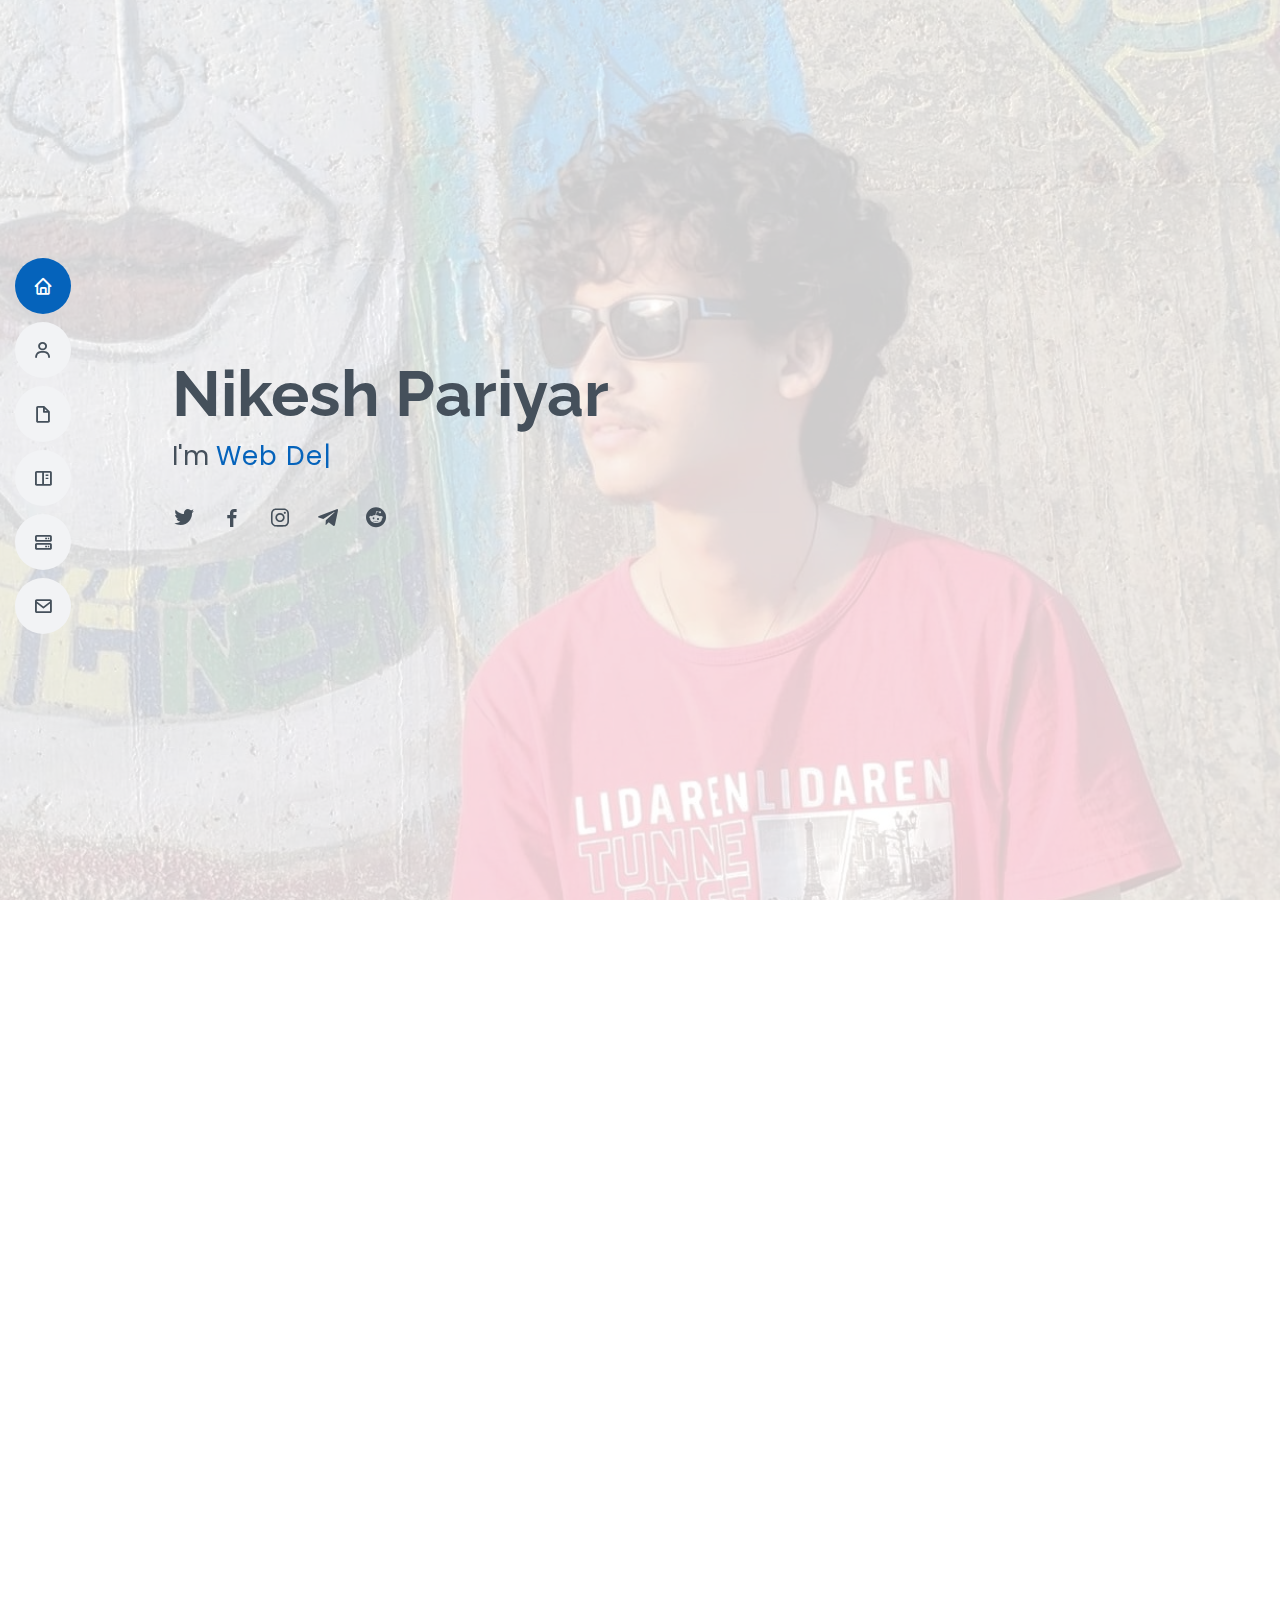
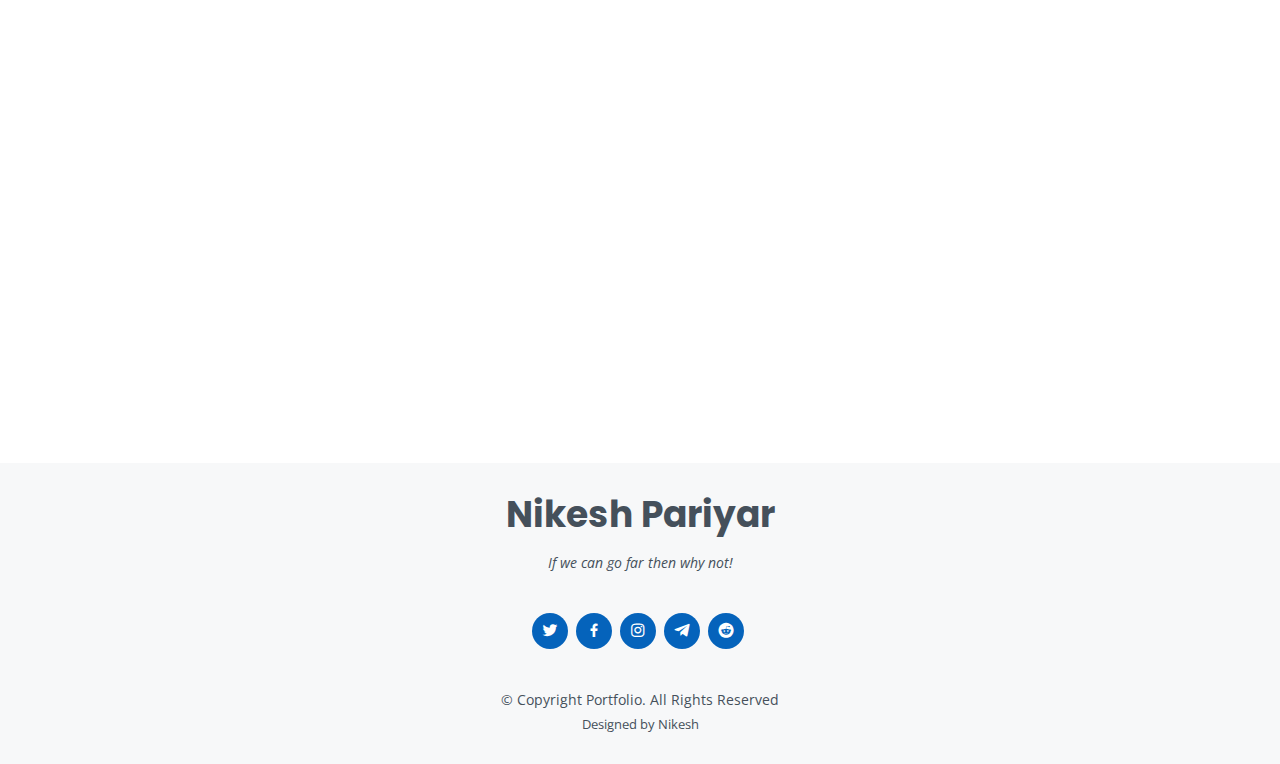
<file: index.html>
<!DOCTYPE html>
<html lang="en">

<head>
  <meta charset="utf-8">
  <meta content="width=device-width, initial-scale=1.0" name="viewport">

  <title>Nikesh Pariyar</title>
  <meta content="" name="description">
  <meta content="" name="keywords">

  <!-- Favicons -->
  <link href="assets/img/favicon.png" rel="icon">
  <link href="assets/img/apple-touch-icon.png" rel="apple-touch-icon">

  <!-- Google Fonts -->
  <link href="https://fonts.googleapis.com/css?family=Open+Sans:300,300i,400,400i,600,600i,700,700i|Raleway:300,300i,400,400i,500,500i,600,600i,700,700i|Poppins:300,300i,400,400i,500,500i,600,600i,700,700i" rel="stylesheet">

  <!-- Vendor CSS Files -->
  <link href="assets/vendor/aos/aos.css" rel="stylesheet">
  <link href="assets/vendor/bootstrap/css/bootstrap.min.css" rel="stylesheet">
  <link href="assets/vendor/bootstrap-icons/bootstrap-icons.css" rel="stylesheet">
  <link href="assets/vendor/boxicons/css/boxicons.min.css" rel="stylesheet">
  <link href="assets/vendor/glightbox/css/glightbox.min.css" rel="stylesheet">
  <link href="assets/vendor/swiper/swiper-bundle.min.css" rel="stylesheet">

  <!-- Template Main CSS File -->
  <link href="assets/css/style.css" rel="stylesheet">

</head>

<body>

  
  <i class="bi bi-list mobile-nav-toggle d-lg-none"></i>
  <!-- ======= Header ======= -->
  <header id="header" class="d-flex flex-column justify-content-center">

    <nav id="navbar" class="navbar nav-menu">
      <ul>
        <li><a href="#hero" class="nav-link scrollto active"><i class="bx bx-home"></i> <span>Home</span></a></li>
        <li><a href="#about" class="nav-link scrollto"><i class="bx bx-user"></i> <span>About</span></a></li>
        <li><a href="#resume" class="nav-link scrollto"><i class="bx bx-file-blank"></i> <span>Resume</span></a></li>
        <li><a href="#portfolio" class="nav-link scrollto"><i class="bx bx-book-content"></i> <span>Portfolio</span></a></li>
        <li><a href="#services" class="nav-link scrollto"><i class="bx bx-server"></i> <span>Services</span></a></li>
        <li><a href="#contact" class="nav-link scrollto"><i class="bx bx-envelope"></i> <span>Contact</span></a></li>
      </ul>
    </nav><!-- .nav-menu -->

  </header><!-- End Header -->

  <!-- ======= Hero Section ======= -->
  <section id="hero" class="d-flex flex-column justify-content-center">
    <div class="container" data-aos="zoom-in" data-aos-delay="100">
      <h1>Nikesh Pariyar</h1>
      <p>I'm <span class="typed" data-typed-items="Web Designer,Web Developer, Freelancer, Video Editor, Programmer"></span></p>
      <div class="social-links">
        <a href="https://twitter.com/nikeshpariyar2" class="twitter"><i class="bx bxl-twitter"></i></a>
        <a href="https://www.facebook.com/nikesh.pariyar.26" class="facebook"><i class="bx bxl-facebook"></i></a>
        <a href="https://www.instagram.com/nikesh.pariyar/" class="instagram"><i class="bx bxl-instagram"></i></a>
        <a href="https://t.me/nikeshpariyar" class="google-plus"><i class="bx bxl-telegram"></i></a>
        <a href="https://www.reddit.com/user/JerryXlX/" class="linkedin"><i class="bx bxl-reddit"></i></a>
      </div>
    </div>
  </section><!-- End Hero -->

  <main id="main">

    <!-- ======= About Section ======= -->
    <section id="about" class="about">
      <div class="container" data-aos="fade-up">

        <div class="section-title">
          <h2>About</h2>
          <p>Hello everyone, my name is Nikesh Pariyar from Hetauda-5, Makawanpur,Nepal. I'm a web developer and a freelancer. I'm well skilled in programming language as C, C++, JavaScript and Python. I'm much more interested in developing wesite. I am an enthusiastic male with passionate interest and impressive communication and leadership skills.</p>
        </div>

        <div class="row">
          <div class="col-lg-4">
            <img src="assets/img/1682863033175.jpg" class="img-fluid" alt="ggg">
          </div>
          <div class="col-lg-8 pt-4 pt-lg-0 content">
            <h3>UI/UX Designer &amp; Web Developer.</h3>
            <div class="row">
              <div class="col-lg-6">
                <ul>
                  <li><i class="bi bi-chevron-right"></i> <strong>Birthday:</strong> <span>2 Aug 2003</span></li>
                  <li><i class="bi bi-chevron-right"></i> <strong>Phone:</strong> <span>+977 9844400767</span></li>
                  <li><i class="bi bi-chevron-right"></i> <strong>City:</strong> <span>Hetauda, Nepal</span></li>
                </ul>
              </div>
              <div class="col-lg-6">
                <ul>
                  <li><i class="bi bi-chevron-right"></i> <strong>Age:</strong> <span>19</span></li>
                  <li><i class="bi bi-chevron-right"></i> <strong>Mail:</strong> <span>pariyarnikesh3724@gmail.com</span></li>
                  <li><i class="bi bi-chevron-right"></i> <strong>Freelance:</strong> <span>Available</span></li>
                </ul>
              </div>
            </div>
          </div>
        </div>

      </div>
    </section><!-- End About Section -->

    <!-- ======= Skills Section ======= -->
    <section id="skills" class="skills section-bg">
      <div class="container" data-aos="fade-up">

        <div class="section-title">
          <h2>Skills</h2>
          <p>I have learned various programming language and done various projects with wide range of workfield.</p>
        </div>
        <div class="row skills-content">

          <div class="col-lg-6">

            <div class="progress">
              <span class="skill">HTML <i class="val">75%</i></span>
              <div class="progress-bar-wrap">
                <div class="progress-bar" role="progressbar" aria-valuenow="75" aria-valuemin="0" aria-valuemax="100"></div>
              </div>
            </div>

            <div class="progress">
              <span class="skill">CSS <i class="val">70%</i></span>
              <div class="progress-bar-wrap">
                <div class="progress-bar" role="progressbar" aria-valuenow="70" aria-valuemin="0" aria-valuemax="100"></div>
              </div>
            </div>

            <div class="progress">
              <span class="skill">JavaScript <i class="val">75%</i></span>
              <div class="progress-bar-wrap">
                <div class="progress-bar" role="progressbar" aria-valuenow="75" aria-valuemin="0" aria-valuemax="100"></div>
              </div>
            </div>

          </div>

          <div class="col-lg-6">

            <div class="progress">
              <span class="skill">PHP <i class="val">80%</i></span>
              <div class="progress-bar-wrap">
                <div class="progress-bar" role="progressbar" aria-valuenow="80" aria-valuemin="0" aria-valuemax="100"></div>
              </div>
            </div>

            <div class="progress">
              <span class="skill">C++<i class="val">80%</i></span>
              <div class="progress-bar-wrap">
                <div class="progress-bar" role="progressbar" aria-valuenow="80" aria-valuemin="0" aria-valuemax="100"></div>
              </div>
            </div>

            <div class="progress">
              <span class="skill">Python<i class="val">70%</i></span>
              <div class="progress-bar-wrap">
                <div class="progress-bar" role="progressbar" aria-valuenow="70" aria-valuemin="0" aria-valuemax="100"></div>
              </div>
            </div>

          </div>

        </div>

      </div>
    </section><!-- End Skills Section -->

    <!-- ======= Resume Section ======= -->
    <section id="resume" class="resume">
      <div class="container" data-aos="fade-up">

        <div class="section-title">
          <h2>Resume</h2>
        </div>

        <div class="row">
          <div class="col-lg-6">
            <h3 class="resume-title">Sumary</h3>
            <div class="resume-item pb-0">
              <h4>Nikesh Pariyar</h4>
              <p><em>I am young energetic fellow who likes to roam a lot.</em></p>
              <ul>
                <li>Hetauda-5, Sanopokhara, Bagmati, Nepal</li>
                <li>+977 9844400767</li>
                <li>pariyarnikesh3724@gmail.com</li>
              </ul>
            </div>

            <h3 class="resume-title">Education</h3>
            <div class="resume-item">
              <h4>Secondary Education(SEE/10)</h4>
              <h5>2020</h5>
              <p><em>Baljagriti English Secondary Boarding School, Hetauda, Nepal</em></p>
              <p>I scored 3.70 GPA in my Secondary Education Examination(SEE) with Computer Science and Mathematics.</p>
            </div>
            <div class="resume-item">
              <h4>Higher Secondary Education(SLC/10+2)</h4>
              <h5>2020-2022</h5>
              <p><em>Hetauda School of Management & Social Science, Hetauda, Nepal</em></p>
              <p>I passed my SlC with 3.00 GPA with Mathematics and Computer Science.</p>
            </div>
          </div>
        </div>
      </div>
    </section><!-- End Resume Section -->

    <!-- ======= Portfolio Section ======= -->
    <section id="portfolio" class="portfolio section-bg">
      <div class="container" data-aos="fade-up">

        <div class="section-title">
          <h2>Achievements &amp; Qualifications</h2>
          <p>Take a look at my acedamic and skills qualifications certificates.</p>
        </div>

        <div class="row">
          <div class="col-lg-12 d-flex justify-content-center" data-aos="fade-up" data-aos-delay="100">
            <ul id="portfolio-flters">
              <li data-filter="*" class="filter-active">Certificates</li>
            </ul>
          </div>
        </div>

        <div class="row portfolio-container" data-aos="fade-up" data-aos-delay="200">

          <div class="col-lg-4 col-md-6 portfolio-item filter-app">
            <div class="portfolio-wrap">
              <img src="assets/img/portfolio/class10.jpg" class="img-fluid" alt="">
              <div class="portfolio-info">
                <h4>Class 10</h4>
                <div class="portfolio-links">
                  <a href="assets/img/portfolio/class10.jpg" data-gallery="portfolioGallery" class="portfolio-lightbox" title="SEE Gradesheet"><i class="bx bx-plus"></i></a>
                </div>
              </div>
            </div>
          </div>

          <div class="col-lg-4 col-md-6 portfolio-item filter-web">
            <div class="portfolio-wrap">
              <img src="assets/img/portfolio/coursera.jpg" class="img-fluid" alt="">
              <div class="portfolio-info">
                <h4>Python Beginners for everyone</h4>
                <p>Michigan University</p>
                <div class="portfolio-links">
                  <a href="assets/img/portfolio/coursera.jpg" data-gallery="portfolioGallery" class="portfolio-lightbox" title="Python for Everbody(Getting Started with Python)"><i class="bx bx-plus"></i></a>
                </div>
              </div>
            </div>
          </div>

          <div class="col-lg-4 col-md-6 portfolio-item filter-app">
            <div class="portfolio-wrap">
              <img src="assets/img/portfolio/class11.jpg" class="img-fluid" alt="">
              <div class="portfolio-info">
                <h4>Class 11</h4>
                <p>Marksheet</p>
                <div class="portfolio-links">
                  <a href="assets/img/portfolio/class11.jpg" data-gallery="portfolioGallery" class="portfolio-lightbox" title="Class 11 Gradesheet"><i class="bx bx-plus"></i></a>
                </div>
              </div>
            </div>
          </div>

          <div class="col-lg-4 col-md-6 portfolio-item filter-card">
            <div class="portfolio-wrap">
              <img src="assets/img/portfolio/class12.jpg" class="img-fluid" alt="">
              <div class="portfolio-info">
                <h4>Class 12</h4>
                <p>SLC </p>
                <div class="portfolio-links">
                  <a href="assets/img/portfolio/class12.jpg" data-gallery="portfolioGallery" class="portfolio-lightbox" title="Class 12 Gradesheet"><i class="bx bx-plus"></i></a>
                </div>
              </div>
            </div>
          </div>
        </div>
      </div>
    </section><!-- End Portfolio Section -->

    <!-- ======= Services Section ======= -->
    <section id="services" class="services">
      <div class="container" data-aos="fade-up">

        <div class="section-title">
          <h2>Services</h2>
        </div>

        <div class="row">

          <div class="col-lg-4 col-md-6 d-flex align-items-stretch mt-4 mt-md-0" data-aos="zoom-in" data-aos-delay="200">
            <div class="icon-box iconbox-orange ">
              <div class="icon">
                <svg width="100" height="100" viewBox="0 0 600 600" xmlns="http://www.w3.org/2000/svg">
                  <path stroke="none" stroke-width="0" fill="#f5f5f5" d="M300,582.0697525312426C382.5290701553225,586.8405444964366,449.9789794690241,525.3245884688669,502.5850820975895,461.55621195738473C556.606425686781,396.0723002908107,615.8543463187945,314.28637112970534,586.6730223649479,234.56875336149918C558.9533121215079,158.8439757836574,454.9685369536778,164.00468322053177,381.49747125262974,130.76875717737553C312.15926192815925,99.40240125094834,248.97055460311594,18.661163978235184,179.8680185752513,50.54337015887873C110.5421016452524,82.52863877960104,119.82277516462835,180.83849132639028,109.12597500060166,256.43424936330496C100.08760227029461,320.3096726198365,92.17705696193138,384.0621239912766,124.79988738764834,439.7174275375508C164.83382741302287,508.01625554203684,220.96474134820875,577.5009287672846,300,582.0697525312426"></path>
                </svg>
                <i class="bx bx-file"></i>
              </div>
              <h4><a href="">Web Design</a></h4>
              <p>I am well skilled and experienced in making interactive webpages and websites efficiently according to user wish.</p>
            </div>
          </div>

          <div class="col-lg-4 col-md-6 d-flex align-items-stretch mt-4" data-aos="zoom-in" data-aos-delay="100">
            <div class="icon-box iconbox-yellow">
              <div class="icon">
                <svg width="100" height="100" viewBox="0 0 600 600" xmlns="http://www.w3.org/2000/svg">
                  <path stroke="none" stroke-width="0" fill="#f5f5f5" d="M300,503.46388370962813C374.79870501325706,506.71871716319447,464.8034551963731,527.1746412648533,510.4981551193396,467.86667711651364C555.9287308511215,408.9015244558933,512.6030010748507,327.5744911775523,490.211057578863,256.5855673507754C471.097692560561,195.9906835881958,447.69079081568157,138.11976852964426,395.19560036434837,102.3242989838813C329.3053358748298,57.3949838291264,248.02791733380457,8.279543830951368,175.87071277845988,42.242879143198664C103.41431057327972,76.34704239035025,93.79494320519305,170.9812938413882,81.28167332365135,250.07896920659033C70.17666984294237,320.27484674793965,64.84698225790005,396.69656628748305,111.28512138212992,450.4950937839243C156.20124167950087,502.5303643271138,231.32542653798444,500.4755392045468,300,503.46388370962813"></path>
                </svg>
                <i class="bx bx-layer"></i>
              </div>
              <h4><a href="">UI/UX</a></h4>
              <p>I am used to build user-friendly Web/App interfaces. I have done various projects under schools and learned with different courses.</p>
            </div>
          </div>

          <div class="col-lg-4 col-md-6 d-flex align-items-stretch mt-4" data-aos="zoom-in" data-aos-delay="200">
            <div class="icon-box iconbox-red">
              <div class="icon">
                <svg width="100" height="100" viewBox="0 0 600 600" xmlns="http://www.w3.org/2000/svg">
                  <path stroke="none" stroke-width="0" fill="#f5f5f5" d="M300,532.3542879108572C369.38199826031484,532.3153073249985,429.10787420159085,491.63046689027357,474.5244479745417,439.17860296908856C522.8885846962883,383.3225815378663,569.1668002868075,314.3205725914397,550.7432151929288,242.7694973846089C532.6665558377875,172.5657663291529,456.2379748765914,142.6223662098291,390.3689995646985,112.34683881706744C326.66090330228417,83.06452184765237,258.84405631176094,53.51806209861945,193.32584062364296,78.48882559362697C121.61183558270385,105.82097193414197,62.805066853699245,167.19869350419734,48.57481801355237,242.6138429142374C34.843463184063346,315.3850353017275,76.69343916112496,383.4422959591041,125.22947124332185,439.3748458443577C170.7312796277747,491.8107796887764,230.57421082200815,532.3932930995766,300,532.3542879108572"></path>
                </svg>
                <i class="bx bx-slideshow"></i>
              </div>
              <h4><a href="">Video Editing</a></h4>
              <p>Making video with animations and editing videos/films is one of my prior activity.I enjoy doing so and have quite good experience and knowledge.</p>
            </div>
          </div>

        </div>

      </div>
    </section><!-- End Services Section -->

    <!-- ======= Contact Section ======= -->
    <section id="contact" class="contact">
      <div class="container" data-aos="fade-up">

        <div class="section-title">
          <h2>Contact</h2>
        </div>

        <div class="row mt-1">

          <div class="col-lg-4">
            <div class="info">
              <div class="address">
                <i class="bi bi-geo-alt"></i>
                <h4>Location:</h4>
                <p>Hetauda-5, Sanopokhara, Nepal 44107</p>
              </div>

              <div class="email">
                <i class="bi bi-envelope"></i>
                <h4>Email:</h4>
                <p>pariyarnikesh3724@gmail.com</p>
              </div>

              <div class="phone">
                <i class="bi bi-phone"></i>
                <h4>Call:</h4>
                <p>+977 9845777446</p>
              </div>

            </div>

          </div>

          <div class="col-lg-8 mt-5 mt-lg-0">

            <form action="forms/contact.php" method="post" role="form" class="php-email-form">
              <div class="row">
                <div class="col-md-6 form-group">
                  <input type="text" name="name" class="form-control" id="name" placeholder="Your Name" required>
                </div>
                <div class="col-md-6 form-group mt-3 mt-md-0">
                  <input type="email" class="form-control" name="email" id="email" placeholder="Your Email" required>
                </div>
              </div>
              <div class="form-group mt-3">
                <input type="text" class="form-control" name="subject" id="subject" placeholder="Subject" required>
              </div>
              <div class="form-group mt-3">
                <textarea class="form-control" name="message" rows="5" placeholder="Message" required></textarea>
              </div>
              <div class="my-3">
                <div class="loading">Loading</div>
                <div class="error-message"></div>
                <div class="sent-message">Your message has been sent. Thank you!</div>
              </div>
              <div class="text-center"><button type="submit">Send Message</button></div>
            </form>

          </div>

        </div>

      </div>
    </section><!-- End Contact Section -->

  </main><!-- End #main -->

  <!-- ======= Footer ======= -->
  <footer id="footer">
    <div class="container">
      <h3>Nikesh Pariyar</h3>
      <p>If we can go far then why not!</p>
      <div class="social-links">
        <a href="https://twitter.com/nikeshpariyar2" class="twitter"><i class="bx bxl-twitter"></i></a>
        <a href="https://www.facebook.com/nikesh.pariyar.26" class="facebook"><i class="bx bxl-facebook"></i></a>
        <a href="https://www.instagram.com/nikesh.pariyar/" class="instagram"><i class="bx bxl-instagram"></i></a>
        <a href="https://t.me/nikeshpariyar" class="google-plus"><i class="bx bxl-telegram"></i></a>
        <a href="https://www.reddit.com/user/JerryXlX/" class="linkedin"><i class="bx bxl-reddit"></i></a>
      </div>
      <div class="copyright">
        &copy; Copyright Portfolio. All Rights Reserved
      </div>
      <div class="credits">
        Designed by Nikesh</a>
      </div>
    </div>
  </footer><!-- End Footer -->

  <div id="preloader"></div>
  <a href="#" class="back-to-top d-flex align-items-center justify-content-center"><i class="bi bi-arrow-up-short"></i></a>

  <!-- Vendor JS Files -->
  <script src="assets/vendor/purecounter/purecounter_vanilla.js"></script>
  <script src="assets/vendor/aos/aos.js"></script>
  <script src="assets/vendor/bootstrap/js/bootstrap.bundle.min.js"></script>
  <script src="assets/vendor/glightbox/js/glightbox.min.js"></script>
  <script src="assets/vendor/isotope-layout/isotope.pkgd.min.js"></script>
  <script src="assets/vendor/swiper/swiper-bundle.min.js"></script>
  <script src="assets/vendor/typed.js/typed.min.js"></script>
  <script src="assets/vendor/waypoints/noframework.waypoints.js"></script>
  <script src="assets/vendor/php-email-form/validate.js"></script>

  <!-- Template Main JS File -->
  <script src="assets/js/main.js"></script>

</body>

</html>
</file>
<file: assets/css/style.css>
body {
  font-family: "Open Sans", sans-serif;
  color: #272829;
}

a {
  color: #0563bb;
  text-decoration: none;
}

a:hover {
  color: #067ded;
  text-decoration: none;
}

h1,
h2,
h3,
h4,
h5,
h6 {
  font-family: "Raleway", sans-serif;
}

/*--------------------------------------------------------------
# Back to top button
--------------------------------------------------------------*/
.back-to-top {
  position: fixed;
  visibility: hidden;
  opacity: 0;
  right: 15px;
  bottom: 15px;
  z-index: 996;
  background: #0563bb;
  width: 40px;
  height: 40px;
  border-radius: 50px;
  transition: all 0.4s;
}

.back-to-top i {
  font-size: 28px;
  color: #fff;
  line-height: 0;
}

.back-to-top:hover {
  background: #0678e3;
  color: #fff;
}

.back-to-top.active {
  visibility: visible;
  opacity: 1;
}

/*--------------------------------------------------------------
# Preloader
--------------------------------------------------------------*/
#preloader {
  position: fixed;
  top: 0;
  left: 0;
  right: 0;
  bottom: 0;
  z-index: 9999;
  overflow: hidden;
  background: #fff;
}

#preloader:before {
  content: "";
  position: fixed;
  top: calc(50% - 30px);
  left: calc(50% - 30px);
  border: 6px solid #0563bb;
  border-top-color: #fff;
  border-bottom-color: #fff;
  border-radius: 50%;
  width: 60px;
  height: 60px;
  animation: animate-preloader 1s linear infinite;
}

@keyframes animate-preloader {
  0% {
    transform: rotate(0deg);
  }

  100% {
    transform: rotate(360deg);
  }
}

/*--------------------------------------------------------------
# Disable aos animation delay on mobile devices
--------------------------------------------------------------*/
@media screen and (max-width: 768px) {
  [data-aos-delay] {
    transition-delay: 0 !important;
  }
}

/*--------------------------------------------------------------
# Header
--------------------------------------------------------------*/
#header {
  position: fixed;
  top: 0;
  left: 0;
  bottom: 0;
  z-index: 9997;
  transition: all 0.5s;
  padding: 15px;
  overflow-y: auto;
}

@media (max-width: 991px) {
  #header {
    width: 300px;
    background: #fff;
    border-right: 1px solid #e6e9ec;
    left: -300px;
  }
}

@media (min-width: 991px) {
  #main {
    margin-left: 100px;
  }
}

/*--------------------------------------------------------------
# Navigation Menu
--------------------------------------------------------------*/
/**
* Desktop Navigation 
*/
.nav-menu {
  padding: 0;
  display: block;
}

.nav-menu * {
  margin: 0;
  padding: 0;
  list-style: none;
}

.nav-menu>ul>li {
  position: relative;
  white-space: nowrap;
}

.nav-menu a,
.nav-menu a:focus {
  display: flex;
  align-items: center;
  color: #45505b;
  padding: 10px 18px;
  margin-bottom: 8px;
  transition: 0.3s;
  font-size: 15px;
  border-radius: 50px;
  background: #f2f3f5;
  height: 56px;
  width: 100%;
  overflow: hidden;
  transition: 0.3s;
}

.nav-menu a i,
.nav-menu a:focus i {
  font-size: 20px;
}

.nav-menu a span,
.nav-menu a:focus span {
  padding: 0 5px 0 7px;
  color: #45505b;
}

@media (min-width: 992px) {

  .nav-menu a,
  .nav-menu a:focus {
    width: 56px;
  }

  .nav-menu a span,
  .nav-menu a:focus span {
    display: none;
    color: #fff;
  }
}

.nav-menu a:hover,
.nav-menu .active,
.nav-menu .active:focus,
.nav-menu li:hover>a {
  color: #fff;
  background: #0563bb;
}

.nav-menu a:hover span,
.nav-menu .active span,
.nav-menu .active:focus span,
.nav-menu li:hover>a span {
  color: #fff;
}

.nav-menu a:hover,
.nav-menu li:hover>a {
  width: 100%;
  color: #fff;
}

.nav-menu a:hover span,
.nav-menu li:hover>a span {
  display: block;
}

/**
* Mobile Navigation 
*/
.mobile-nav-toggle {
  position: fixed;
  right: 10px;
  top: 10px;
  z-index: 9998;
  border: 0;
  background: none;
  font-size: 28px;
  transition: all 0.4s;
  outline: none !important;
  line-height: 0;
  cursor: pointer;
  border-radius: 50px;
  padding: 5px;
}

.mobile-nav-toggle i {
  color: #45505b;
}

.mobile-nav-active {
  overflow: hidden;
}

.mobile-nav-active #header {
  left: 0;
}

.mobile-nav-active .mobile-nav-toggle {
  color: #fff;
  background-color: #0563bb;
}

/*--------------------------------------------------------------
# Hero Section
--------------------------------------------------------------*/
#hero {
  width: 100%;
  height: 100vh;
  background: url("../img/received_472516271576731~2.jpeg") top right no-repeat;
  background-size: cover;
  position: relative;
}

@media (min-width: 992px) {
  #hero {
    padding-left: 160px;
  }
}

#hero:before {
  content: "";
  background: rgba(255, 255, 255, 0.8);
  position: absolute;
  bottom: 0;
  top: 0;
  left: 0;
  right: 0;
}

#hero h1 {
  margin: 0;
  font-size: 64px;
  font-weight: 700;
  line-height: 56px;
  color: #45505b;
}

#hero p {
  color: #45505b;
  margin: 15px 0 0 0;
  font-size: 26px;
  font-family: "Poppins", sans-serif;
}

#hero p span {
  color: #0563bb;
  letter-spacing: 1px;
}

#hero .social-links {
  margin-top: 30px;
}

#hero .social-links a {
  font-size: 24px;
  display: inline-block;
  color: #45505b;
  line-height: 1;
  margin-right: 20px;
  transition: 0.3s;
}

#hero .social-links a:hover {
  color: #0563bb;
}

@media (max-width: 992px) {
  #hero {
    text-align: center;
  }

  #hero h1 {
    font-size: 32px;
    line-height: 36px;
  }

  #hero p {
    margin-top: 10px;
    font-size: 20px;
    line-height: 24px;
  }
}

/*--------------------------------------------------------------
# Sections General
--------------------------------------------------------------*/
section {
  padding: 60px 0;
  overflow: hidden;
}

.section-title {
  text-align: center;
  padding-bottom: 30px;
}

.section-title h2 {
  font-size: 32px;
  font-weight: bold;
  text-transform: uppercase;
  margin-bottom: 20px;
  padding-bottom: 20px;
  position: relative;
  color: #45505b;
}

.section-title h2::before {
  content: "";
  position: absolute;
  display: block;
  width: 120px;
  height: 1px;
  background: #ddd;
  bottom: 1px;
  left: calc(50% - 60px);
}

.section-title h2::after {
  content: "";
  position: absolute;
  display: block;
  width: 40px;
  height: 3px;
  background: #0563bb;
  bottom: 0;
  left: calc(50% - 20px);
}

.section-title p {
  margin-bottom: 0;
}

/*--------------------------------------------------------------
# About
--------------------------------------------------------------*/
.about .content h3 {
  font-weight: 700;
  font-size: 26px;
  color: #728394;
}

.about .content ul {
  list-style: none;
  padding: 0;
}

.about .content ul li {
  margin-bottom: 20px;
  display: flex;
  align-items: center;
}

.about .content ul strong {
  margin-right: 10px;
}

.about .content ul i {
  font-size: 16px;
  margin-right: 5px;
  color: #0563bb;
  line-height: 0;
}

.about .content p:last-child {
  margin-bottom: 0;
}

/*--------------------------------------------------------------
# Facts
--------------------------------------------------------------*/


/*--------------------------------------------------------------
# Akills
--------------------------------------------------------------*/
.skills .progress {
  height: 60px;
  display: block;
  background: none;
  border-radius: 0;
}

.skills .progress .skill {
  padding: 10px 0;
  margin: 0;
  text-transform: uppercase;
  display: block;
  font-weight: 600;
  font-family: "Poppins", sans-serif;
  color: #45505b;
}

.skills .progress .skill .val {
  float: right;
  font-style: normal;
}

.skills .progress-bar-wrap {
  background: #f2f3f5;
}

.skills .progress-bar {
  width: 1px;
  height: 10px;
  transition: 0.9s;
  background-color: #0563bb;
}

/*--------------------------------------------------------------
# Resume
--------------------------------------------------------------*/
.resume .resume-title {
  font-size: 26px;
  font-weight: 700;
  margin-top: 20px;
  margin-bottom: 20px;
  color: #45505b;
}

.resume .resume-item {
  padding: 0 0 20px 20px;
  margin-top: -2px;
  border-left: 2px solid #0563bb;
  position: relative;
}

.resume .resume-item h4 {
  line-height: 18px;
  font-size: 18px;
  font-weight: 600;
  text-transform: uppercase;
  font-family: "Poppins", sans-serif;
  color: #0563bb;
  margin-bottom: 10px;
}

.resume .resume-item h5 {
  font-size: 16px;
  background: #f7f8f9;
  padding: 5px 15px;
  display: inline-block;
  font-weight: 600;
  margin-bottom: 10px;
}

.resume .resume-item ul {
  padding-left: 20px;
}

.resume .resume-item ul li {
  padding-bottom: 10px;
}

.resume .resume-item:last-child {
  padding-bottom: 0;
}

.resume .resume-item::before {
  content: "";
  position: absolute;
  width: 16px;
  height: 16px;
  border-radius: 50px;
  left: -9px;
  top: 0;
  background: #fff;
  border: 2px solid #0563bb;
}

/*--------------------------------------------------------------
# Portfolio
--------------------------------------------------------------*/
.portfolio .portfolio-item {
  margin-bottom: 30px;
}

.portfolio #portfolio-flters {
  padding: 0;
  margin: 0 auto 25px auto;
  list-style: none;
  text-align: center;
  background: #fff;
  border-radius: 50px;
  padding: 2px 15px;
}

.portfolio #portfolio-flters li {
  cursor: pointer;
  display: inline-block;
  padding: 10px 15px;
  font-size: 14px;
  font-weight: 600;
  line-height: 1;
  text-transform: uppercase;
  color: #272829;
  margin-bottom: 5px;
  transition: all 0.3s ease-in-out;
}

.portfolio #portfolio-flters li:hover,
.portfolio #portfolio-flters li.filter-active {
  color: #0563bb;
}

.portfolio #portfolio-flters li:last-child {
  margin-right: 0;
}

.portfolio .portfolio-wrap {
  transition: 0.3s;
  position: relative;
  overflow: hidden;
  z-index: 1;
  background: rgba(69, 80, 91, 0.8);
}

.portfolio .portfolio-wrap::before {
  content: "";
  background: rgba(255, 255, 255, 0.7);
  position: absolute;
  left: 30px;
  right: 30px;
  top: 30px;
  bottom: 30px;
  transition: all ease-in-out 0.3s;
  z-index: 2;
  opacity: 0;
}

.portfolio .portfolio-wrap .portfolio-info {
  opacity: 0;
  position: absolute;
  top: 0;
  left: 0;
  right: 0;
  bottom: 0;
  text-align: center;
  z-index: 3;
  transition: all ease-in-out 0.3s;
  display: flex;
  flex-direction: column;
  justify-content: center;
  align-items: center;
}

.portfolio .portfolio-wrap .portfolio-info::before {
  display: block;
  content: "";
  width: 48px;
  height: 48px;
  position: absolute;
  top: 35px;
  left: 35px;
  border-top: 3px solid #d7dce1;
  border-left: 3px solid #d7dce1;
  transition: all 0.5s ease 0s;
  z-index: 9994;
}

.portfolio .portfolio-wrap .portfolio-info::after {
  display: block;
  content: "";
  width: 48px;
  height: 48px;
  position: absolute;
  bottom: 35px;
  right: 35px;
  border-bottom: 3px solid #d7dce1;
  border-right: 3px solid #d7dce1;
  transition: all 0.5s ease 0s;
  z-index: 9994;
}

.portfolio .portfolio-wrap .portfolio-info h4 {
  font-size: 20px;
  color: #45505b;
  font-weight: 600;
}

.portfolio .portfolio-wrap .portfolio-info p {
  color: #45505b;
  font-size: 14px;
  text-transform: uppercase;
  padding: 0;
  margin: 0;
}

.portfolio .portfolio-wrap .portfolio-links {
  text-align: center;
  z-index: 4;
}

.portfolio .portfolio-wrap .portfolio-links a {
  color: #45505b;
  margin: 0 2px;
  font-size: 28px;
  display: inline-block;
  transition: 0.3s;
}

.portfolio .portfolio-wrap .portfolio-links a:hover {
  color: #148af9;
}

.portfolio .portfolio-wrap:hover::before {
  top: 0;
  left: 0;
  right: 0;
  bottom: 0;
  opacity: 1;
}

.portfolio .portfolio-wrap:hover .portfolio-info {
  opacity: 1;
}

.portfolio .portfolio-wrap:hover .portfolio-info::before {
  top: 15px;
  left: 15px;
}

.portfolio .portfolio-wrap:hover .portfolio-info::after {
  bottom: 15px;
  right: 15px;
}

/*--------------------------------------------------------------
# Portfolio Details
--------------------------------------------------------------*/
.portfolio-details {
  padding-top: 40px;
}

.portfolio-details .portfolio-details-slider img {
  width: 100%;
}

.portfolio-details .portfolio-details-slider .swiper-pagination {
  margin-top: 20px;
  position: relative;
}

.portfolio-details .portfolio-details-slider .swiper-pagination .swiper-pagination-bullet {
  width: 12px;
  height: 12px;
  background-color: #fff;
  opacity: 1;
  border: 1px solid #0563bb;
}

.portfolio-details .portfolio-details-slider .swiper-pagination .swiper-pagination-bullet-active {
  background-color: #0563bb;
}

.portfolio-details .portfolio-info {
  padding: 30px;
  box-shadow: 0px 0 30px rgba(69, 80, 91, 0.08);
}

.portfolio-details .portfolio-info h3 {
  font-size: 22px;
  font-weight: 700;
  margin-bottom: 20px;
  padding-bottom: 20px;
  border-bottom: 1px solid #eee;
}

.portfolio-details .portfolio-info ul {
  list-style: none;
  padding: 0;
  font-size: 15px;
}

.portfolio-details .portfolio-info ul li+li {
  margin-top: 10px;
}

.portfolio-details .portfolio-description {
  padding-top: 30px;
}

.portfolio-details .portfolio-description h2 {
  font-size: 26px;
  font-weight: 700;
  margin-bottom: 20px;
}

.portfolio-details .portfolio-description p {
  padding: 0;
}

/*--------------------------------------------------------------
# Services
--------------------------------------------------------------*/
.services .icon-box {
  text-align: center;
  padding: 70px 20px 80px 20px;
  transition: all ease-in-out 0.3s;
  background: #fff;
  box-shadow: 0px 5px 90px 0px rgba(110, 123, 131, 0.05);
}

.services .icon-box .icon {
  margin: 0 auto;
  width: 100px;
  height: 100px;
  display: flex;
  align-items: center;
  justify-content: center;
  transition: ease-in-out 0.3s;
  position: relative;
}

.services .icon-box .icon i {
  font-size: 36px;
  transition: 0.5s;
  position: relative;
}

.services .icon-box .icon svg {
  position: absolute;
  top: 0;
  left: 0;
}

.services .icon-box .icon svg path {
  transition: 0.5s;
  fill: #f5f5f5;
}

.services .icon-box h4 {
  font-weight: 600;
  margin: 10px 0 15px 0;
  font-size: 22px;
}

.services .icon-box h4 a {
  color: #45505b;
  transition: ease-in-out 0.3s;
}

.services .icon-box p {
  line-height: 24px;
  font-size: 14px;
  margin-bottom: 0;
}

.services .icon-box:hover {
  border-color: #fff;
  box-shadow: 0px 0 35px 0 rgba(0, 0, 0, 0.08);
}

.services .iconbox-blue i {
  color: #47aeff;
}

.services .iconbox-blue:hover .icon i {
  color: #fff;
}

.services .iconbox-blue:hover .icon path {
  fill: #47aeff;
}

.services .iconbox-orange i {
  color: #ffa76e;
}

.services .iconbox-orange:hover .icon i {
  color: #fff;
}

.services .iconbox-orange:hover .icon path {
  fill: #ffa76e;
}

.services .iconbox-pink i {
  color: #e80368;
}

.services .iconbox-pink:hover .icon i {
  color: #fff;
}

.services .iconbox-pink:hover .icon path {
  fill: #e80368;
}

.services .iconbox-yellow i {
  color: #ffbb2c;
}

.services .iconbox-yellow:hover .icon i {
  color: #fff;
}

.services .iconbox-yellow:hover .icon path {
  fill: #ffbb2c;
}

.services .iconbox-red i {
  color: #ff5828;
}

.services .iconbox-red:hover .icon i {
  color: #fff;
}

.services .iconbox-red:hover .icon path {
  fill: #ff5828;
}

.services .iconbox-teal i {
  color: #11dbcf;
}

.services .iconbox-teal:hover .icon i {
  color: #fff;
}

.services .iconbox-teal:hover .icon path {
  fill: #11dbcf;
}

/*--------------------------------------------------------------
# Contact
--------------------------------------------------------------*/
.contact .info {
  width: 100%;
  background: #fff;
}

.contact .info i {
  font-size: 20px;
  color: #0563bb;
  float: left;
  width: 44px;
  height: 44px;
  background: #eef7ff;
  display: flex;
  justify-content: center;
  align-items: center;
  border-radius: 50px;
  transition: all 0.3s ease-in-out;
}

.contact .info h4 {
  padding: 0 0 0 60px;
  font-size: 22px;
  font-weight: 600;
  margin-bottom: 5px;
  color: #45505b;
}

.contact .info p {
  padding: 0 0 0 60px;
  margin-bottom: 0;
  font-size: 14px;
  color: #728394;
}

.contact .info .email,
.contact .info .phone {
  margin-top: 40px;
}

.contact .info .email:hover i,
.contact .info .address:hover i,
.contact .info .phone:hover i {
  background: #0563bb;
  color: #fff;
}

.contact .php-email-form {
  width: 100%;
  background: #fff;
}

.contact .php-email-form .form-group {
  padding-bottom: 8px;
}

.contact .php-email-form .error-message {
  display: none;
  color: #fff;
  background: #ed3c0d;
  text-align: left;
  padding: 15px;
  font-weight: 600;
}

.contact .php-email-form .error-message br+br {
  margin-top: 25px;
}

.contact .php-email-form .sent-message {
  display: none;
  color: #fff;
  background: #18d26e;
  text-align: center;
  padding: 15px;
  font-weight: 600;
}

.contact .php-email-form .loading {
  display: none;
  background: #fff;
  text-align: center;
  padding: 15px;
}

.contact .php-email-form .loading:before {
  content: "";
  display: inline-block;
  border-radius: 50%;
  width: 24px;
  height: 24px;
  margin: 0 10px -6px 0;
  border: 3px solid #18d26e;
  border-top-color: #eee;
  animation: animate-loading 1s linear infinite;
}

.contact .php-email-form input,
.contact .php-email-form textarea {
  border-radius: 4px;
  box-shadow: none;
  font-size: 14px;
}

.contact .php-email-form input {
  height: 44px;
}

.contact .php-email-form textarea {
  padding: 10px 12px;
}

.contact .php-email-form button[type=submit] {
  background: #0563bb;
  border: 0;
  padding: 10px 35px;
  color: #fff;
  transition: 0.4s;
  border-radius: 50px;
}

.contact .php-email-form button[type=submit]:hover {
  background: #0678e3;
}

@keyframes animate-loading {
  0% {
    transform: rotate(0deg);
  }

  100% {
    transform: rotate(360deg);
  }
}

/*--------------------------------------------------------------
# Footer
--------------------------------------------------------------*/
#footer {
  background: #f7f8f9;
  color: #45505b;
  font-size: 14px;
  text-align: center;
  padding: 30px 0;
}

#footer h3 {
  font-size: 36px;
  font-weight: 700;
  position: relative;
  font-family: "Poppins", sans-serif;
  padding: 0;
  margin: 0 0 15px 0;
}

#footer p {
  font-size: 15;
  font-style: italic;
  padding: 0;
  margin: 0 0 40px 0;
}

#footer .social-links {
  margin: 0 0 40px 0;
}

#footer .social-links a {
  font-size: 18px;
  display: inline-block;
  background: #0563bb;
  color: #fff;
  line-height: 1;
  padding: 8px 0;
  margin-right: 4px;
  border-radius: 50%;
  text-align: center;
  width: 36px;
  height: 36px;
  transition: 0.3s;
}

#footer .social-links a:hover {
  background: #0678e3;
  color: #fff;
  text-decoration: none;
}

#footer .copyright {
  margin: 0 0 5px 0;
}

#footer .credits {
  font-size: 13px;
}
</file>
